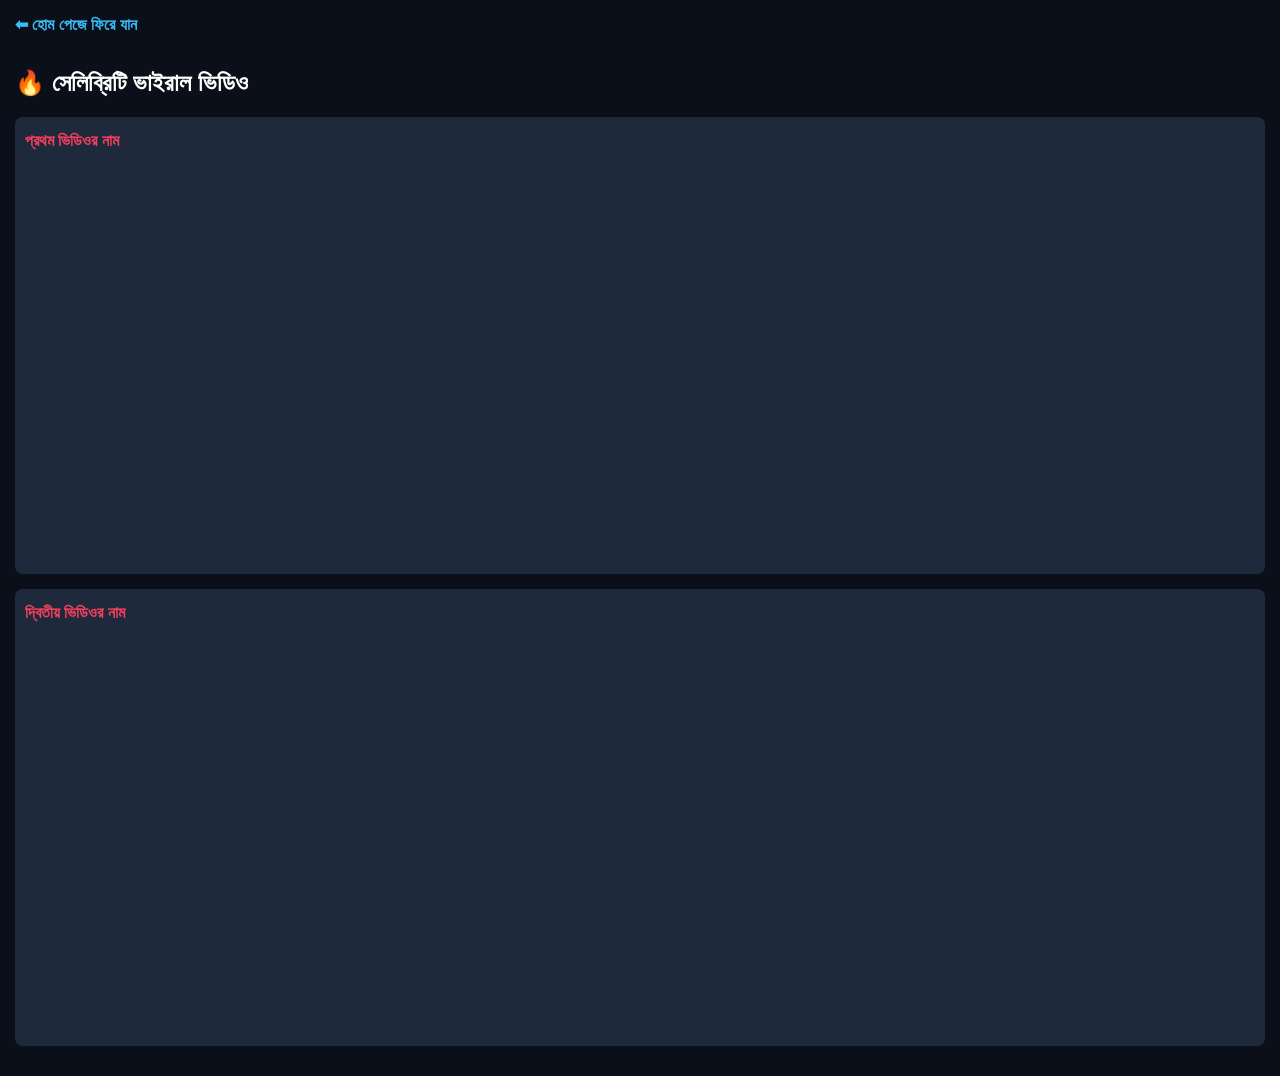
<file: celebrity.html>
<!DOCTYPE html>
<html lang="bn">
<head>
  <meta charset="UTF-8">
  <meta name="viewport" content="width=device-width, initial-scale=1.0">
  <title>সেলিব্রিটি ভাইরাল ভিডিও</title>
  <style>
    body {
      background-color: #0b0f19;
      color: #ffffff;
      font-family: Arial, sans-serif;
      padding: 15px;
      margin: 0;
    }
    .back-btn {
      display: inline-block;
      color: #38bdf8;
      text-decoration: none;
      margin-bottom: 15px;
      font-weight: bold;
    }
    .video-card {
      background: #1e293b;
      padding: 10px;
      border-radius: 8px;
      margin-bottom: 15px;
    }
    .video-card h4 {
      margin: 5px 0 10px 0;
      color: #f43f5e;
    }
    iframe {
      width: 100%;
      height: 400px;
      border: none;
      border-radius: 6px;
    }
  </style>
</head>
<body>

  <a href="index.html" class="back-btn">⬅ হোম পেজে ফিরে যান</a>
  <h2>🔥 সেলিব্রিটি ভাইরাল ভিডিও</h2>

  <!-- প্রথম ভিডিও -->
  <div class="video-card">
    <h4>প্রথম ভিডিওর নাম</h4>
    <iframe src="https://t.me/bdviralvideoxzone/2?embed=1" scrolling="no"></iframe>
  </div>

  <!-- দ্বিতীয় ভিডিও -->
  <div class="video-card">
    <h4>দ্বিতীয় ভিডিওর নাম</h4>
    <iframe src="https://t.me/bdviralvideoxzone/3?embed=1" scrolling="no"></iframe>
  </div>

</body>
</html>
</file>
